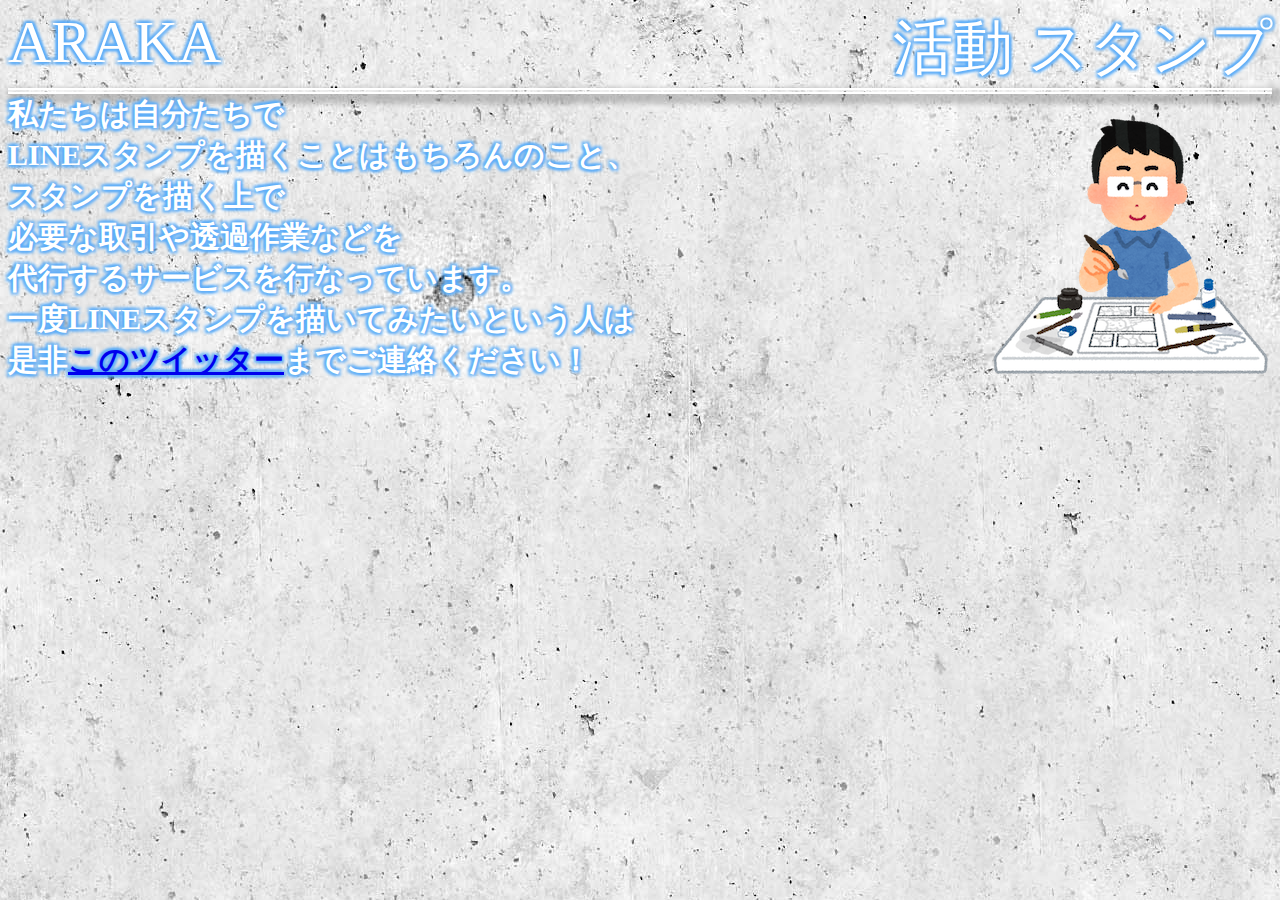
<file: katudou.html>
<!DOCTYPE html>
<html lang="en">
<head>
    <meta charset="UTF-8">
    <meta name="viewport" content="width=device-width, initial-scale=1.0">
    <meta http-equiv="X-UA-Compatible" content="ie=edge">
    <title>活動紹介</title>
    <link rel="stylesheet" href="katudou.css">
</head>
<body>
    <header>
       <div class="title"> <a href="index.html">ARAKA</a></div>
       <a href="katudou.html">活動</a>
       <a href="stamp.html">スタンプ</a>
   </header>
   <div class="box"></div><!--上の線-->
   <div class="本文">
 私たちは自分たちで
<br> LINEスタンプを描くことはもちろんのこと、
<br> スタンプを描く上で
<br> 必要な取引や透過作業などを
<br> 代行するサービスを行なっています。
<br> 一度LINEスタンプを描いてみたいという人は
<br>是非<a href="https://twitter.com/ARAKALINE1">このツイッター</a>までご連絡ください！

   </div>
</body>
</html>
</file>
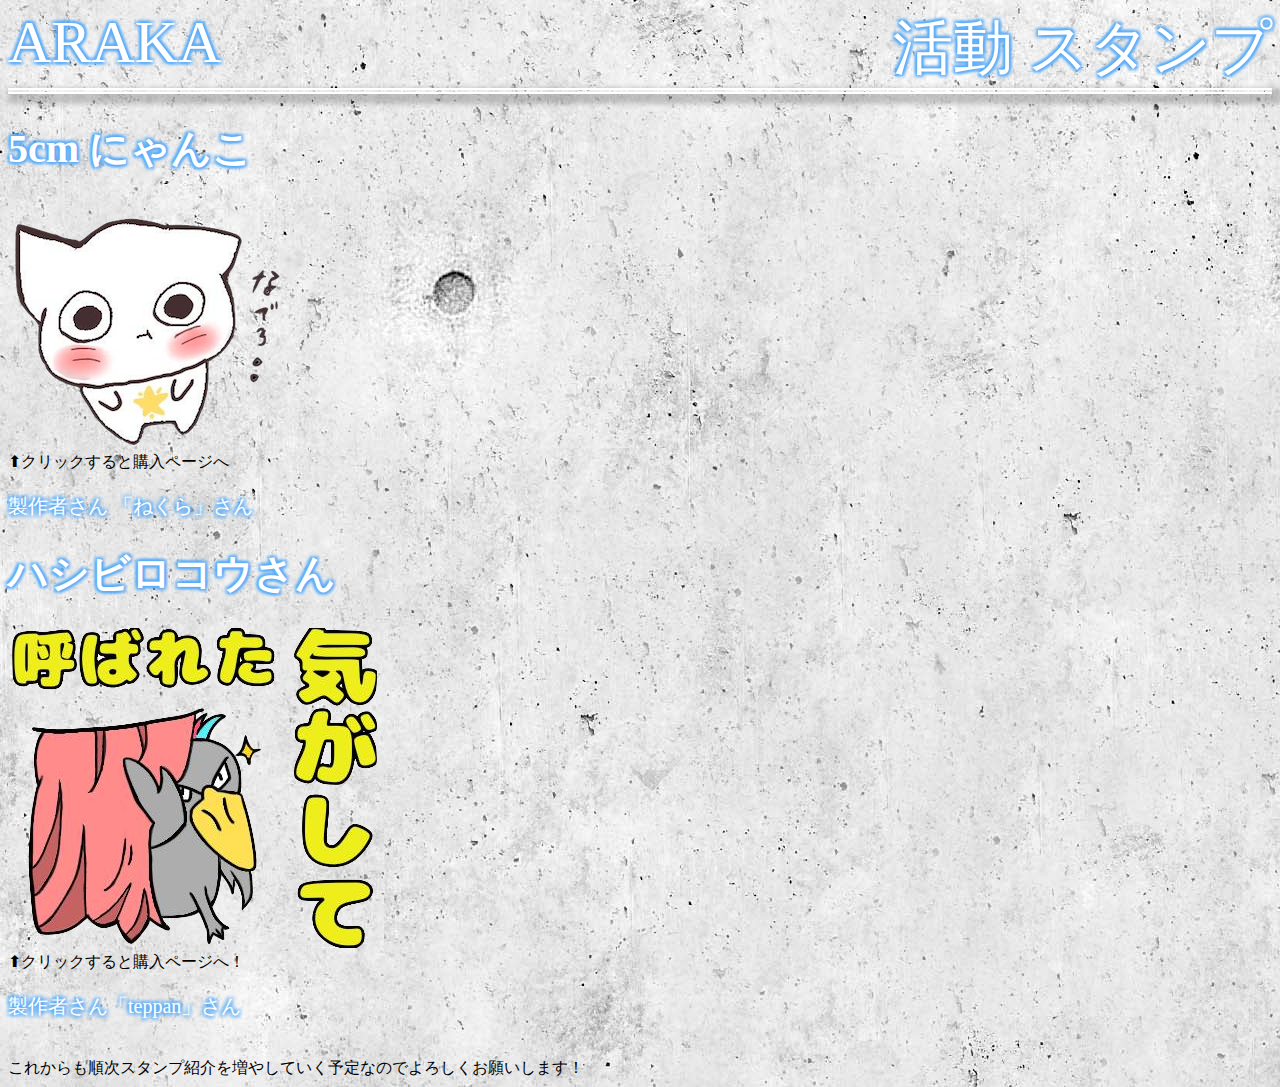
<file: stamp.html>
<!DOCTYPE html>
<html lang="en">
<head>
    <meta charset="UTF-8">
    <meta name="viewport" content="width=device-width, initial-scale=1.0">
    <meta http-equiv="X-UA-Compatible" content="ie=edge">
    <title>スタンプ紹介</title>
    <link rel="stylesheet" href="stamp.css">
</head>
<body>
    <header>
        <div class="title">
        <a href="index.html">ARAKA</a></div>
       <a href="katudou.html">活動</a>
       <a href="stamp.html">スタンプ
       </a>
   </header>
   <div class="box"></div><!--上の線-->
   <div class="5cmにゃんこ">
       <h1>5cm にゃんこ</h1>
    <a href="https://store.line.me/stickershop/product/4607597/?ref=Desktop">
        <img src="stamp4.png" alt="">
    </a><br>
    ⬆︎クリックすると購入ページへ
    <p>
            製作者さん <a href="https://twitter.com/toretate9999">「ねくら」さん</a> 
    </p>
   </div>
   <div class="hashibirokou">
       <h1>ハシビロコウさん
        </h1>
        <a href="https://store.line.me/stickershop/product/4329583/ja"><img src="stamps2.png" alt=""></a>
        <br>⬆︎クリックすると購入ページへ！
        <p> 製作者さん<a href="https://twitter.com/teppane1">「teppan」さん</a></p>
        <br>これからも順次スタンプ紹介を増やしていく予定なのでよろしくお願いします！
   </div>
</body>
</html>
</file>
<file: katudou.css>
header a{text-decoration: none;
    color: white;
    text-shadow: 2px  2px 3px rgb(91, 172, 248),
    -2px  2px 3px rgb(91, 172, 248),
     2px -2px 3px rgb(91, 172, 248),
    -2px -2px 3px rgb(91, 172, 248);
    }
    a:hover{
        color: white;
        font-weight: bold;
        text-shadow: 2px  2px 3px rgb(91, 172, 248),
        -2px  2px 3px rgb(91, 172, 248),
         2px -2px 3px rgb(91, 172, 248),
        -2px -2px 3px rgb(91, 172, 248);
    }
    body{
        background-image: url(background.jpg);
    }
    .title{
        float: left;
    }
    header{
    width: 100%;
    height: 80px;
    text-align: right;
    font-size: 60px;
    }
      .box{
        border-width:6px 0 0 0;
        border-color: white;
        border-style: double;
        box-shadow:5px 5px 5px 5px rgba(0, 0, 0, 0.2);
    }
    .本文{
        float: left;
        width: 100%;
        height:310px ;
        background-image: url(ewokaku.png);
        background-position: right;
        background-repeat: no-repeat;
            font-size: 30px;
            font-weight: bold;
            text-shadow: 2px  2px 3px rgb(91, 172, 248),
            -2px  2px 3px rgb(91, 172, 248),
             2px -2px 3px rgb(91, 172, 248),
            -2px -2px 3px rgb(91, 172, 248);
            color: white;
    }
    /* ウィンドウ幅が0〜479pxの場合に適用するCSS */
@media screen and ( max-width:479px )
{
    .title{
        float:left;
        }
        a{
        text-decoration: none;
        color: white;
        text-shadow: 2px  2px 3px rgb(91, 172, 248),
        -2px  2px 3px rgb(91, 172, 248),
         2px -2px 3px rgb(91, 172, 248),
        -2px -2px 3px rgb(91, 172, 248);
        }
        a:hover{
            color: white;
            font-weight: bold;
            text-shadow: 2px  2px 3px rgb(91, 172, 248),
            -2px  2px 3px rgb(91, 172, 248),
             2px -2px 3px rgb(91, 172, 248),
            -2px -2px 3px rgb(91, 172, 248);
        }
        header{
            width:100%;
            height: 40px;
            float: right;
            font-size: 30px;
            border-width: 0 0 6px 0;
                border-color: white;
                border-style: double;
            }
           
            .box{
                border: none;
                box-shadow:0px 0px 0px 0px rgba(0, 0, 0, 0.2);
            }
        .本文{
            height: 760px;
            width: 500px;
            text-align: left;
            font-size: 20px;
            font-weight: bold;
            text-shadow: 2px  2px 3px rgb(91, 172, 248),
            -2px  2px 3px rgb(91, 172, 248),
             2px -2px 3px rgb(91, 172, 248),
            -2px -2px 3px rgb(91, 172, 248);
            color: white;
            background-image: url(ewokaku.png);
        background-position: left;
        background-repeat: no-repeat;
        }
        }
</file>
<file: stamp.css>
a{
    text-decoration: none;
    color: white;
    text-shadow: 2px  2px 3px rgb(91, 172, 248),
    -2px  2px 3px rgb(91, 172, 248),
     2px -2px 3px rgb(91, 172, 248),
    -2px -2px 3px rgb(91, 172, 248);
    }
    a:hover{
        color: white;
        font-weight: bold;
        text-shadow: 2px  2px 3px rgb(91, 172, 248),
        -2px  2px 3px rgb(91, 172, 248),
         2px -2px 3px rgb(91, 172, 248),
        -2px -2px 3px rgb(91, 172, 248);
    }
    .title{
        float: left;
    }
    body{
        background-image: url(background.jpg);
    }
    header{
    width: 100%;
    height: 80px;
    text-align: right;
    font-size: 60px;
    }
    .box{
        border-width:6px 0 0 0;
        border-color: white;
        border-style: double;
        box-shadow:5px 5px 5px 5px rgba(0, 0, 0, 0.2);
    }
    .５cmにゃんこ{
text-align: left;
    }
 p{
     font-size: 20px;
        color: white;
    text-shadow: 2px  2px 3px rgb(91, 172, 248),
    -2px  2px 3px rgb(91, 172, 248),
     2px -2px 3px rgb(91, 172, 248),
    -2px -2px 3px rgb(91, 172, 248);
    }
    h1{
        color: white;
    text-shadow: 2px  2px 3px rgb(91, 172, 248),
    -2px  2px 3px rgb(91, 172, 248),
     2px -2px 3px rgb(91, 172, 248),
    -2px -2px 3px rgb(91, 172, 248);
    text-align: left;
    font-size: 40px;
    }
    /* ウィンドウ幅が0〜479pxの場合に適用するCSS */
@media screen and ( max-width:479px )
{
    .title{
        float:left;
        }
        a{
        text-decoration: none;
        color: white;
        text-shadow: 2px  2px 3px rgb(91, 172, 248),
        -2px  2px 3px rgb(91, 172, 248),
         2px -2px 3px rgb(91, 172, 248),
        -2px -2px 3px rgb(91, 172, 248);
        }
        a:hover{
            color: white;
            font-weight: bold;
            text-shadow: 2px  2px 3px rgb(91, 172, 248),
            -2px  2px 3px rgb(91, 172, 248),
             2px -2px 3px rgb(91, 172, 248),
            -2px -2px 3px rgb(91, 172, 248);
        }
        header{
            width:100%;
            height: 40px;
            float: right;
            font-size: 30px;
            border-width: 0 0 6px 0;
                border-color: white;
                border-style: double;
            }
            .box1{
                width: 1000px;
            height:180px ;
                text-align: left;
                font-size: 30px;
                font-weight: bold;
                text-shadow: 2px  2px 3px rgb(91, 172, 248),
                -2px  2px 3px rgb(91, 172, 248),
                 2px -2px 3px rgb(91, 172, 248),
                -2px -2px 3px rgb(91, 172, 248);
                color: white;
            }
            .box{
                border: none;
                box-shadow:0px 0px 0px 0px rgba(0, 0, 0, 0.2);
                }}
</file>
